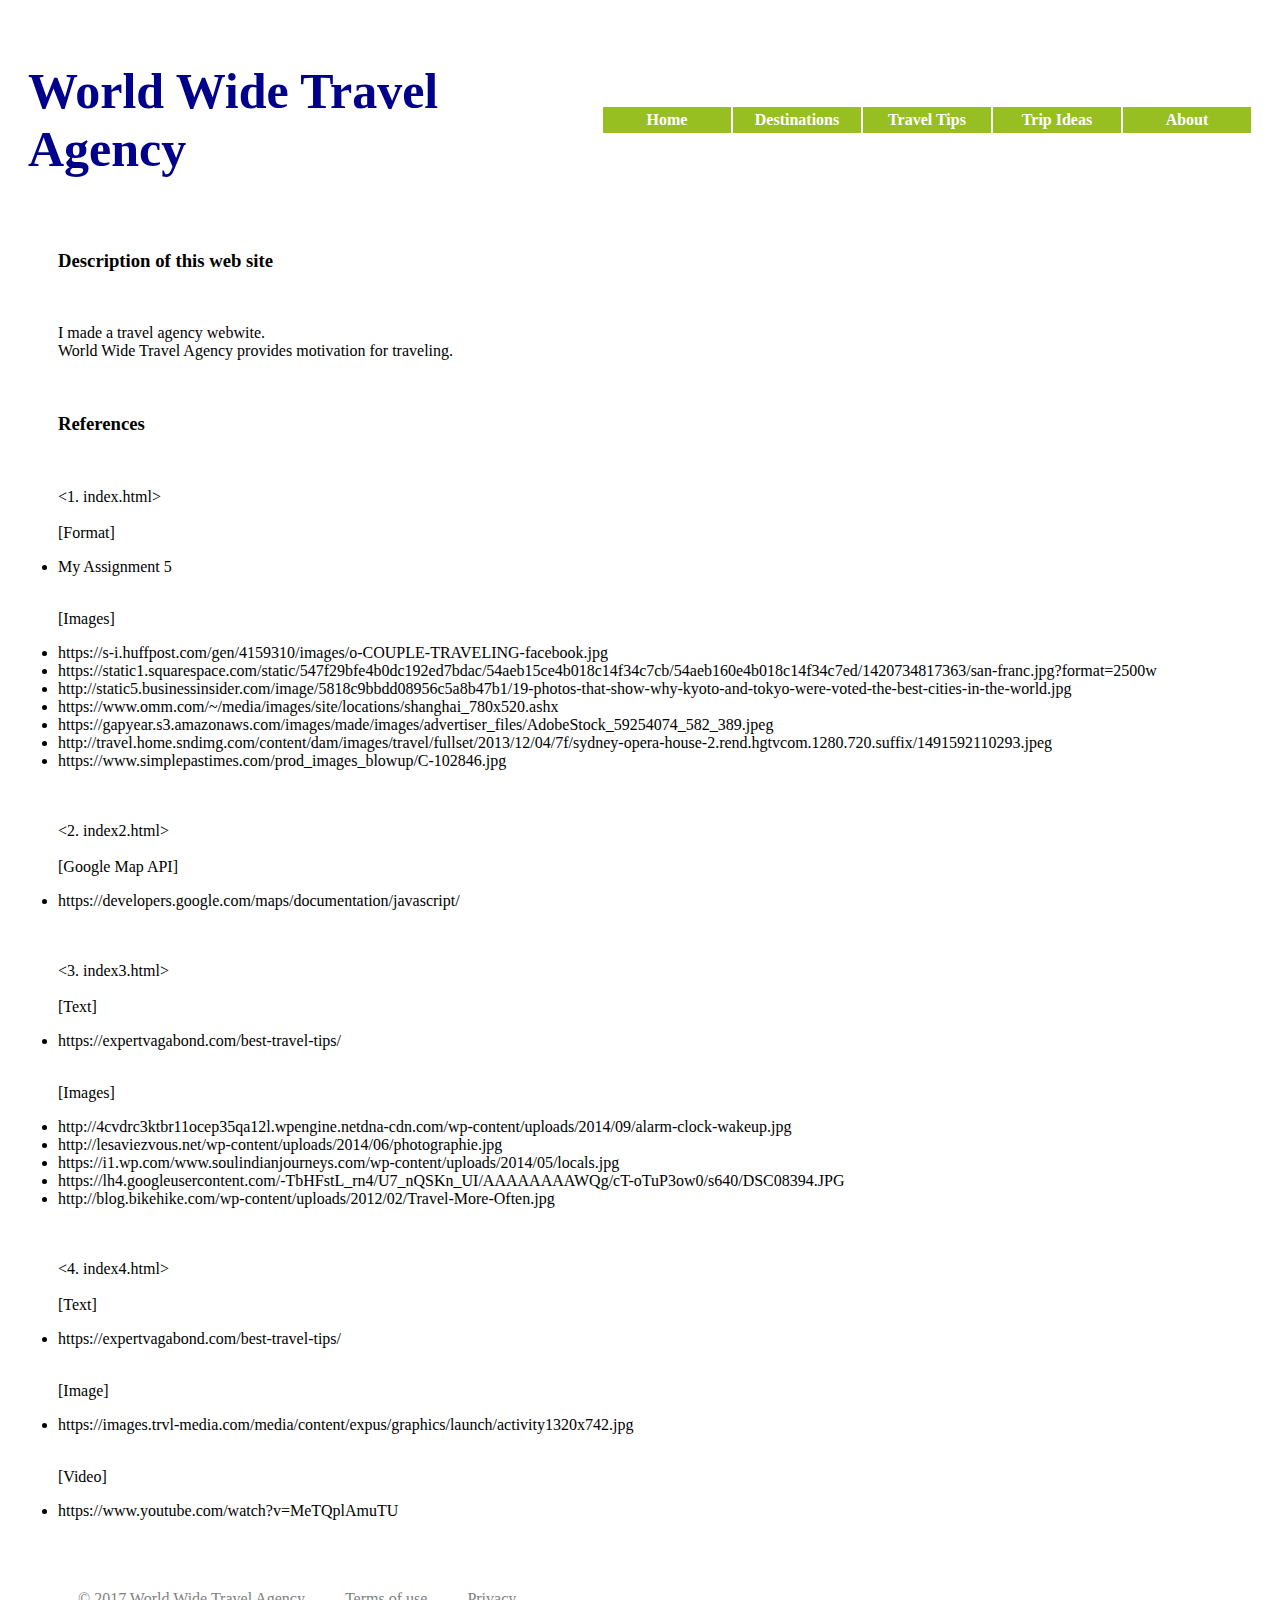
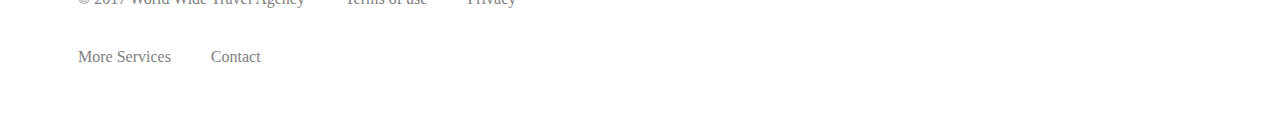
<file: index5.html>
<!DOCTYPE html>
<html>
    <head>
        <title>World Wide Travel Agency</title>
        <meta charset="utf-8"/>
        <link rel="stylesheet" type="text/css" href="main5.css"/>
        <link rel="stylesheet" href="https://maxcdn.bootstrapcdn.com/bootstrap/3.3.6/css/bootstrap.min.css" integrity="sha384-1q8mTJOASx8j1Au+a5WDVnPi2lkFfwwEAa8hDDdjZlpLegxhjVME1fgjWPGmkzs7" crossorigin="anonymous">
    </head>
    <body>
        <header class="container">
            <div class="row">
                <h1 class="col-sm-7">World Wide Travel Agency</h1>
                <nav class="col-sm-5 text-right">
                    <p><a href="index.html">Home</a></p>
                    <p><a href="index2.html">Destinations</a></p>
                    <p><a href="index3.html">Travel Tips</a></p>
                    <p><a href="index4.html">Trip Ideas</a></p>
                    <p><a href="index5.html">About</a></p>
                </nav>
            </div>
        </header>
        <ul id="ref">
        <h3>Description of this web site</h3></br>
        <p>I made a travel agency webwite.
        </br>World Wide Travel Agency provides motivation for traveling.</p></br>
        <h3>References</h3></br>
        <p><1. index.html></br>
        </br>[Format]</p>
        <li>My Assignment 5</li></br>
        <p>[Images]</p>
        <li>https://s-i.huffpost.com/gen/4159310/images/o-COUPLE-TRAVELING-facebook.jpg</li>
        <li>https://static1.squarespace.com/static/547f29bfe4b0dc192ed7bdac/54aeb15ce4b018c14f34c7cb/54aeb160e4b018c14f34c7ed/1420734817363/san-franc.jpg?format=2500w</li>
        <li>http://static5.businessinsider.com/image/5818c9bbdd08956c5a8b47b1/19-photos-that-show-why-kyoto-and-tokyo-were-voted-the-best-cities-in-the-world.jpg</li>
        <li>https://www.omm.com/~/media/images/site/locations/shanghai_780x520.ashx</li>
        <li>https://gapyear.s3.amazonaws.com/images/made/images/advertiser_files/AdobeStock_59254074_582_389.jpeg</li>
        <li>http://travel.home.sndimg.com/content/dam/images/travel/fullset/2013/12/04/7f/sydney-opera-house-2.rend.hgtvcom.1280.720.suffix/1491592110293.jpeg</li>
        <li>https://www.simplepastimes.com/prod_images_blowup/C-102846.jpg</li></br></br>
        <p><2. index2.html></br>
        </br>[Google Map API]</p>
        <li>https://developers.google.com/maps/documentation/javascript/</li></br></br>
        <p><3. index3.html></br>
        </br>[Text]</p>
        <li>https://expertvagabond.com/best-travel-tips/</li></br>
        <p>[Images]</p>
        <li>http://4cvdrc3ktbr11ocep35qa12l.wpengine.netdna-cdn.com/wp-content/uploads/2014/09/alarm-clock-wakeup.jpg</li>
        <li>http://lesaviezvous.net/wp-content/uploads/2014/06/photographie.jpg</li>
        <li>https://i1.wp.com/www.soulindianjourneys.com/wp-content/uploads/2014/05/locals.jpg</li>
        <li>https://lh4.googleusercontent.com/-TbHFstL_rn4/U7_nQSKn_UI/AAAAAAAAWQg/cT-oTuP3ow0/s640/DSC08394.JPG</li>
        <li>http://blog.bikehike.com/wp-content/uploads/2012/02/Travel-More-Often.jpg</li></br></br>
        <p><4. index4.html></br>
        </br>[Text]</p>
        <li>https://expertvagabond.com/best-travel-tips/</li></br>
        <p>[Image]</p>
        <li>https://images.trvl-media.com/media/content/expus/graphics/launch/activity1320x742.jpg</li></br>
        <p>[Video]</p>
        <li>https://www.youtube.com/watch?v=MeTQplAmuTU</li>
        </ul>
        <footer class="container">
            <div class="row">
            <nav class="col-sm-8 text-left">
                <p>&copy; 2017 World Wide Travel Agency</p>
                <p>Terms of use</p>
                <p>Privacy</p>
            </nav>
            <nav class="col-sm-4 text-right">
                <p>More Services</p>
                <p>Contact</p>
            </nav>
            </div>
        </footer>
    </body>
</html>
</file>
<file: main5.css>
header{
    padding: 20px;
}

header .row{
    display: flex;
    align-items: center;
}

header h1{
    font-size: 50px;
    color: DarkBlue;
}

header nav{
    display: flex;
    font-size: 16px;
}

header p{
    margin: 1px;
}

header a:link, a:visited{
    display: block;
    font-weight: bold;
    color: #ffffff;
    background-color: #98bf21;
    width: 120px;
    padding: 4px;
    text-align: center;
    text-decoration: none;
}

header a:hover, a:active{
    background-color:#7A991A;
}

#ref{
    padding-left: 50px;
}

footer{
    font-size: 16px;
    margin: 50px;
}

footer .col-sm-8{
    display: flex;
    color: gray;
}

footer .col-sm-4{
    display: flex;
    color: gray;
}

footer p{
    margin: 20px;
}
</file>
